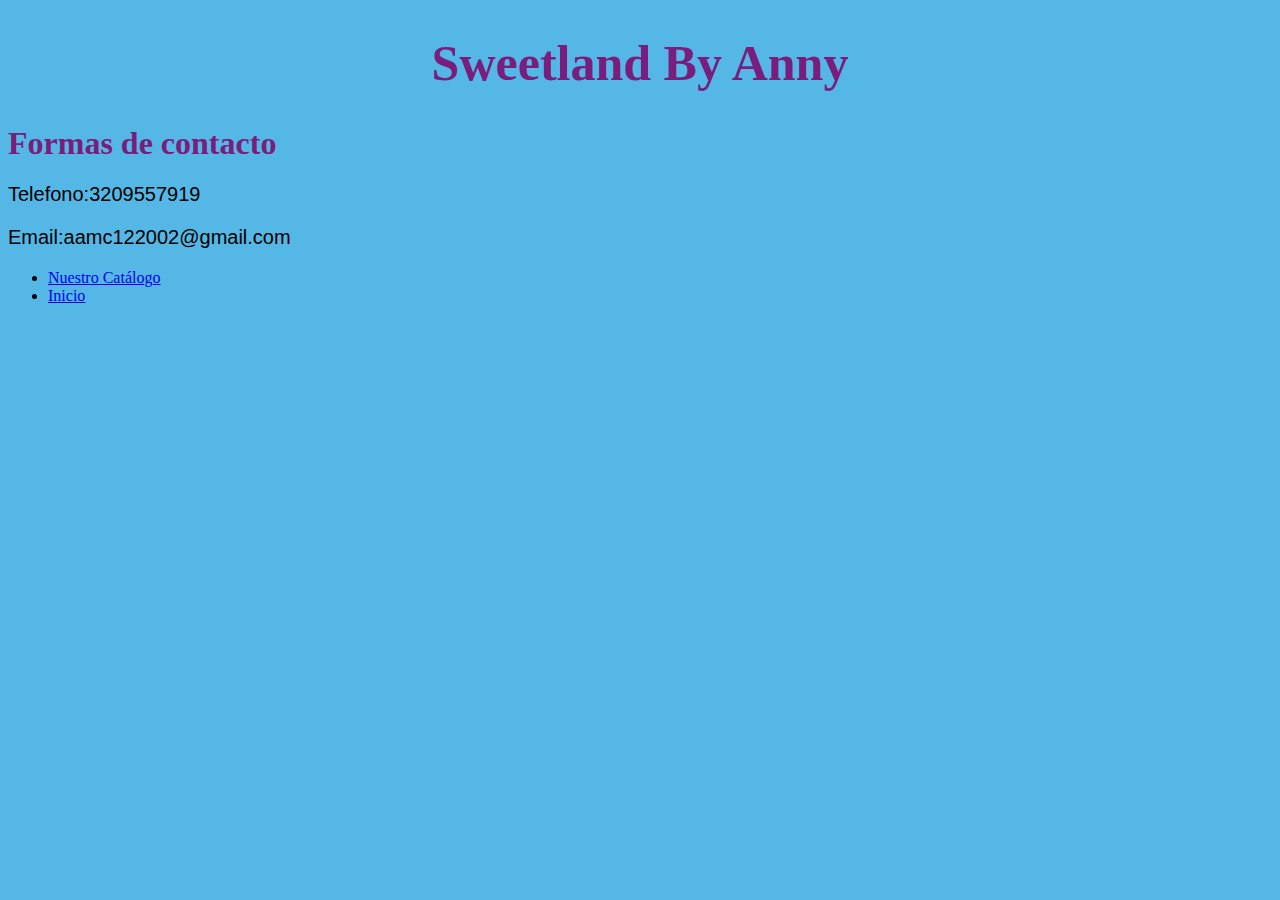
<file: contactenos.html>
<!DOCTYPE html>
<html lang="en">
<head>
    <meta charset="UTF-8">
    <meta name="viewport" content="width=device-width, initial-scale=1.0">
    <title>pagina contactenos</title>
    <link rel="stylesheet" href="estilos.css">
</head>
<body>

    <div class="encabezado">
        <h1 class="title">Sweetland By Anny</h1>
    </div>

    

    <h1>Formas de contacto</h1>
    <P>Telefono:3209557919</P>
    <p>Email:aamc122002@gmail.com</p>
    

<ul>
       <li><a href="productos.html">Nuestro Catálogo</a></li> 
       <li><a href="index.html">Inicio</a></li>
</ul>
    
</body>
</html>
</file>
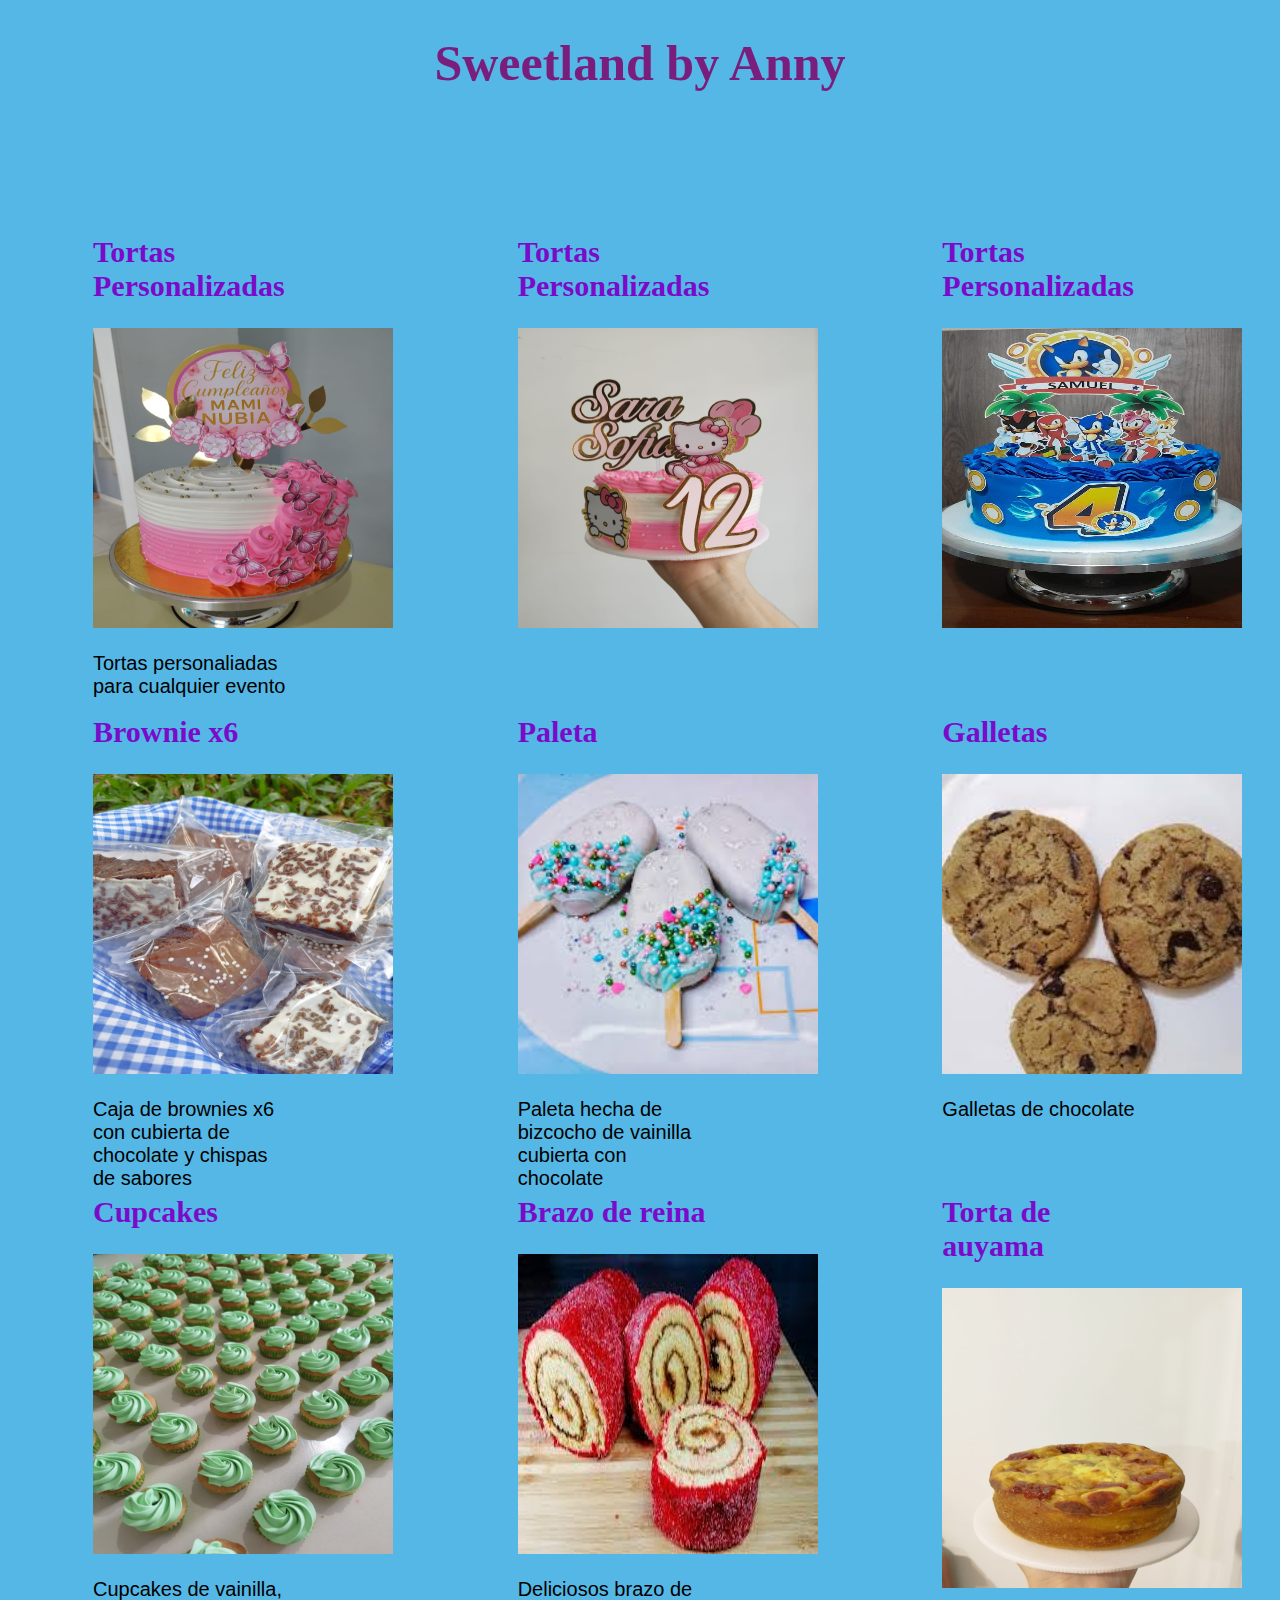
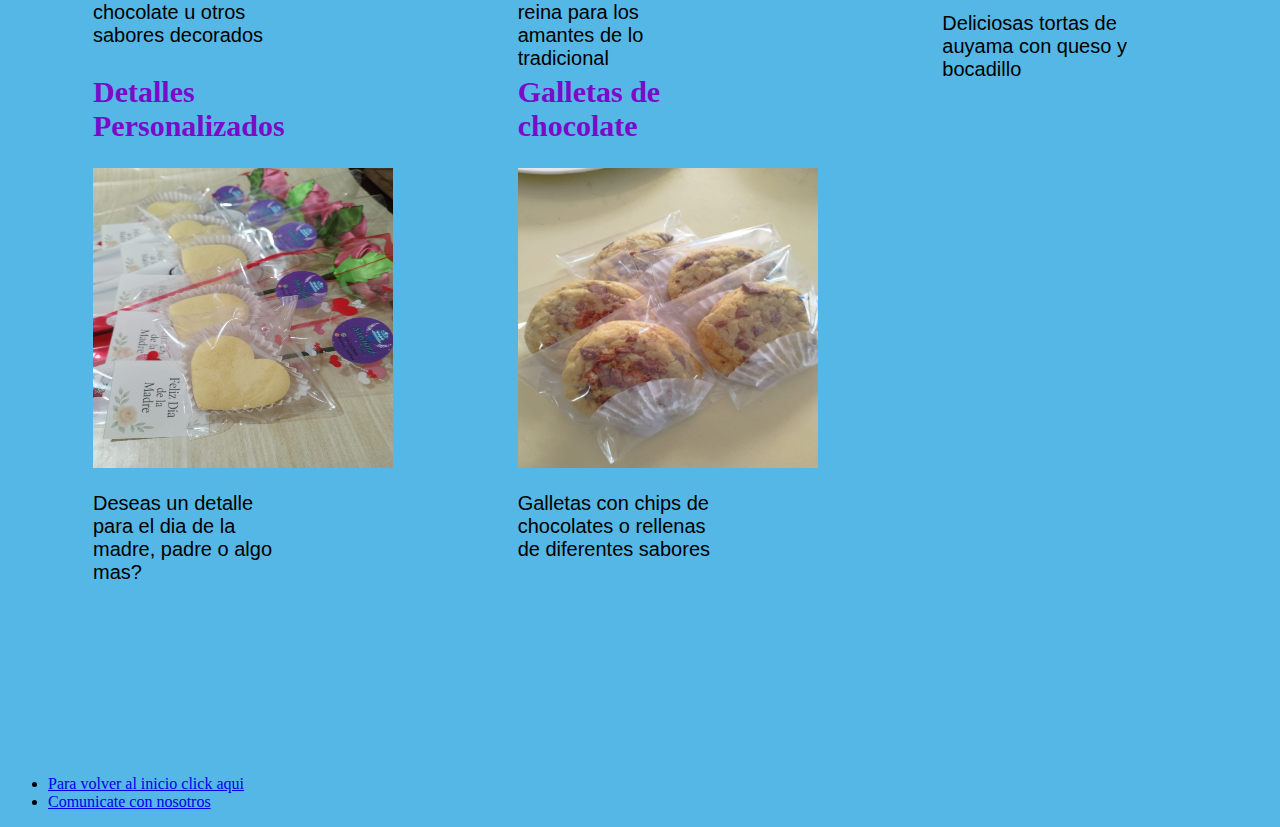
<file: productos.html>
<!DOCTYPE html>
<html lang="en">
<head>
    <meta charset="UTF-8">
    <meta name="viewport" content="width=device-width, initial-scale=1.0">
    <title>Sweetland by Anny</title>
    <link rel="stylesheet" href="estilos.css">
</head>
<body>
    <h1 class="title">Sweetland by Anny</h1>

<div class="catalogo">

<div class="productos">
    <h2>Tortas Personalizadas</h2>
    <img src="tortapersonalizada.jpg" alt="imagen de perfil">
    <p>Tortas personaliadas para cualquier evento</p>
</div>

<div class="productos">
    <h2>Tortas Personalizadas</h2>
    <img src="tortapersonalizadahellokitty.jpg" alt="imagen de perfil">
</div>

<div class="productos">
    <h2>Tortas Personalizadas</h2>
    <img src="tortasonic.jpg" alt="imagen de perfil">
</div>

<div class="productos">
    <h2>Brownie x6</h2>
    <img src="brownies.jpg" alt="imagen de perfil">
    <p>Caja de brownies x6 con cubierta de chocolate y chispas de sabores</p>
</div>
    
<div class="productos">
    <h2>Paleta</h2>
    <img src="paleta.jpg" alt="imagen de perfil">
    <p>Paleta hecha de bizcocho de vainilla cubierta con chocolate</p>
</div>
    
<div class="productos">
    <h2>Galletas</h2>
    <img src="cookies.jpg" alt="imagen de perfil">
    <p>Galletas de chocolate</p>
</div>

<div class="productos">
    <h2>Cupcakes</h2>
    <img src="cupcakes.jpg" alt="imagen de perfil">
    <p>Cupcakes de vainilla, chocolate u otros sabores decorados</p>
</div>

<div class="productos">
    <h2>Brazo de reina</h2>
    <img src="brazodereina.jpg" alt="imagen de perfil">
    <p>Deliciosos brazo de reina para los amantes de lo tradicional</p>
</div>

<div class="productos">
    <h2>Torta de auyama</h2>
    <img src="tortaauyama.jpg" alt="imagen de perfil">
    <p>Deliciosas tortas de auyama con queso y bocadillo</p>
</div>

<div class="productos">
    <h2>Detalles Personalizados</h2>
    <img src="diadelamadre.jpg" alt="imagen de perfil">
    <p>Deseas un detalle para el dia de la madre, padre o algo mas?</p>
</div>

<div class="productos">
    <h2>Galletas de chocolate</h2>
    <img src="galletaschocolate.jpg" alt="imagen de perfil">
    <p>Galletas con chips de chocolates o rellenas de diferentes sabores</p>
</div>
</div>
    
    <div class="contacto"></div>
    <ul>
        <li><a href="index.html">Para volver al inicio click aqui</a></li>
        <li><a href="contactenos.html">Comunicate con nosotros</a></li>
    </ul>
    </div> 



</body>
</html>
</file>
<file: estilos.css>
body{background-color: rgb(85, 183, 229);}

h1{color: rgb(121, 30, 124);}

.personal{color: blue;}

h2{color: rgb(122, 11, 201);font-size: 30px;}

.title{
    font-size: 50px;
    font-family: 'Times New Roman';
    display: flex;
    justify-content: space-around;
}

p{font-size: 20px;font-family:sans-serif;}

.order{
display: flex;
justify-content: space-around;
}

.contenedor{
width: 600px;
height: 50px;
margin: 10px;
padding: 20px;
border: 2px none blue;
}

.repos{
display: flex;
justify-content: space-around;
}

.reposteria{
width: 250px;
height: 160px;
}

.contenedor1{
width: 600px;
height: 400px;
margin: 10px;
padding: 40px;
border: 2px none blue;
}
video{
width: 300px;    
height: 300px;
}

.productos{
width: 200px ;
height: 300px;
margin: 20px;
padding: 65px;
border: 2px none;
}

.contacto{
font-size: 30px;
width: 300px;
height: 300px;
margin: 20px;
padding: 0.05px;
border:2px none ;
}

.catalogo{
display: grid;
grid-template-columns: auto auto auto;
gap: 10px;
}

img{
width: 300px;    
height: 300px; 
}

.info{
font-size: 30px;
width: 300px;
height: 300px;
margin: 20px;
padding: 60px;
border:2px none ;
}

@media (max-widht: 600px){
    .contenedor{flex-direction: column}
}
</file>
